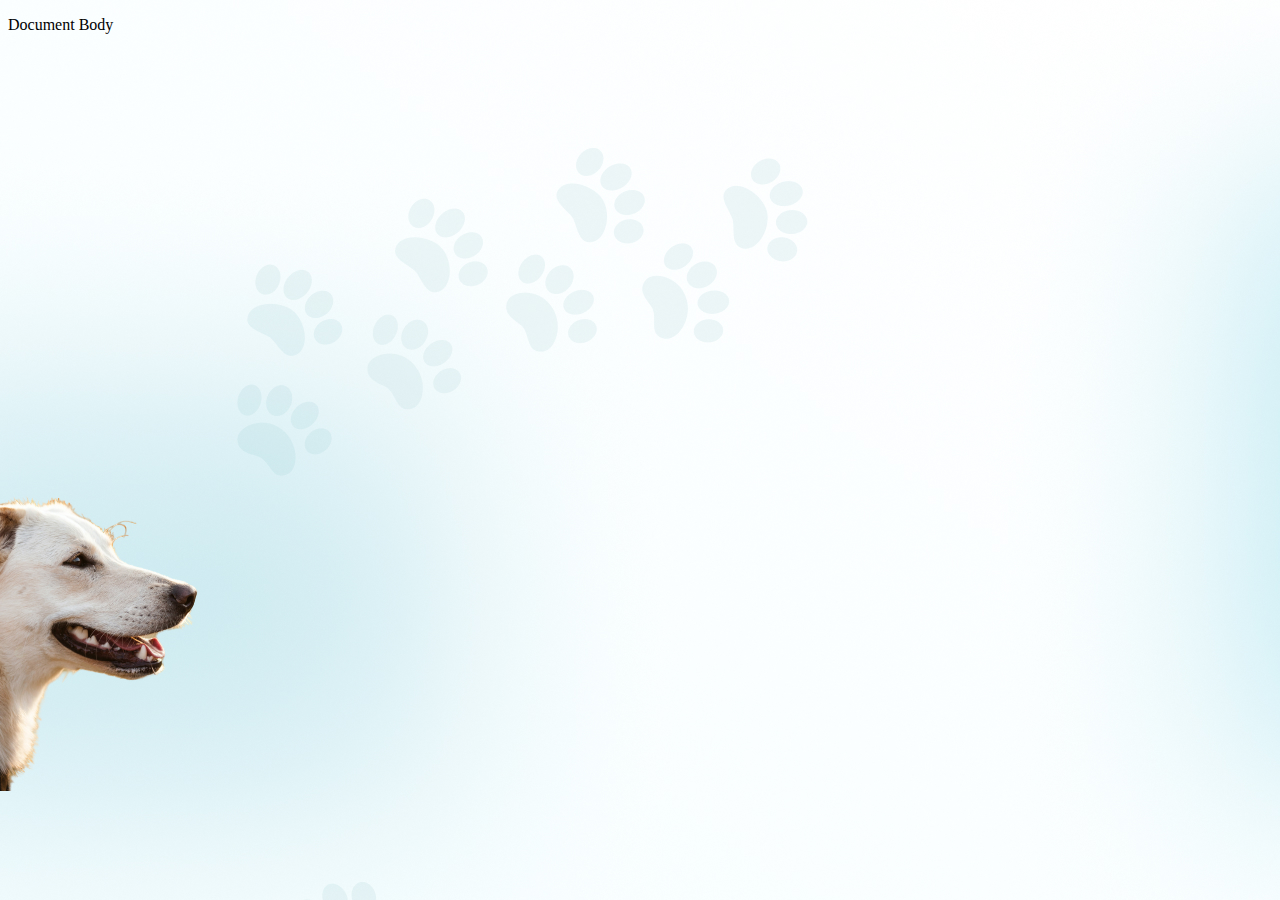
<file: page.html>
<!DOCTYPE html>
<html>
<head>
<style>
body {
background-image: url("assets/desctop_view.jpg");
background-repeat: no-repeat, repeat;
background-color: #cccccc;
}
 
</style>
</head>
<body>
<p>Document Body</p>
</body>
</html>
</file>
